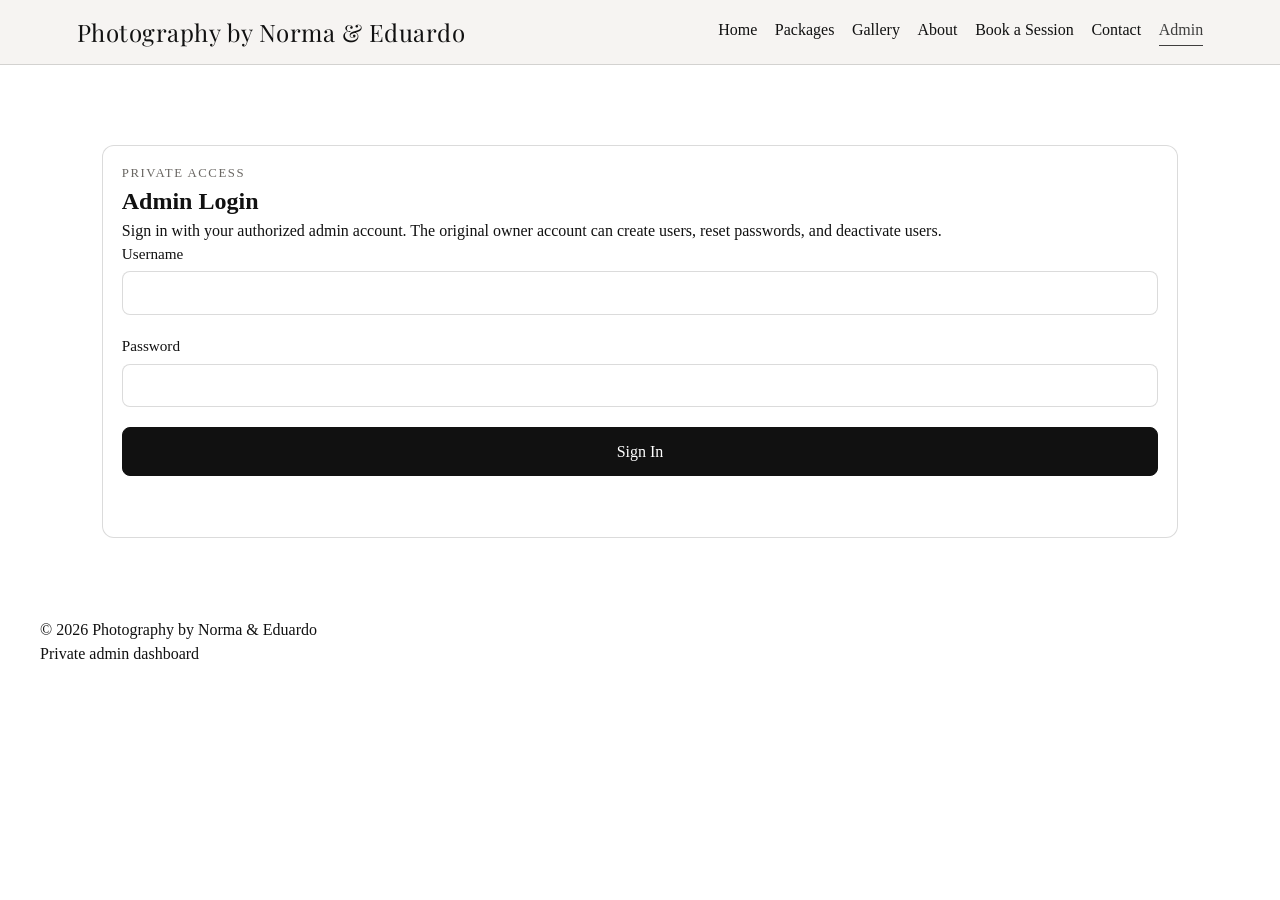
<file: admin.html>
<!DOCTYPE html>
<html lang="en">
<head>
  <meta charset="UTF-8" />
  <meta name="viewport" content="width=device-width, initial-scale=1.0" />
  <title>Admin Dashboard | Photography by Norma & Eduardo</title>
  <link href="https://fonts.googleapis.com/css2?family=Inter:wght@400;500;600&family=Playfair+Display:wght@500;600;700&display=swap" rel="stylesheet">
  <link rel="stylesheet" href="style.css" />
</head>
<body class="admin-page">
  <header class="site-header"><a href="index.html" class="brand">Photography by Norma & Eduardo</a><nav class="main-nav"><a href="index.html">Home</a><a href="packages.html">Packages</a><a href="gallery.html">Gallery</a><a href="about.html">About</a><a href="booking.html">Book a Session</a><a href="contact.html">Contact</a><a class="active" href="admin.html">Admin</a></nav></header>

  <main class="section admin-shell">
    <div class="container admin-wrap">
      <section id="adminLogin" class="admin-login-card panel">
        <p class="eyebrow">Private Access</p>
        <h1>Admin Login</h1>
        <p class="admin-help">Sign in with your authorized admin account. The original owner account can create users, reset passwords, and deactivate users.</p>
        <form id="adminLoginForm" class="form-panel">
          <label>Username <input id="adminUsername" type="text" required /></label>
          <label>Password <input id="adminPassword" type="password" required /></label>
          <button class="btn" type="submit">Sign In</button>
          <p id="adminLoginMessage" class="form-msg"></p>
        </form>
      </section>

      <section id="adminDashboard" class="admin-dashboard hidden">
        <div class="admin-topbar">
          <div>
            <p class="eyebrow">Internal Workspace</p>
            <h1 class="section-title">Admin Dashboard</h1>
          </div>
          <button id="adminLogout" class="btn btn-sm" type="button">Logout</button>
        </div>

        <div id="adminToast" class="admin-toast"></div>

        <nav id="adminTabs" class="admin-tabs"></nav>
        <section id="adminTabContent"></section>
      </section>
    </div>
  </main>

  <footer class="site-footer"><div class="container footer-wrap"><p>© <span id="year"></span> Photography by Norma &amp; Eduardo</p><span>Private admin dashboard</span></div></footer>
  <script src="script.js"></script>
</body>
</html>
</file>
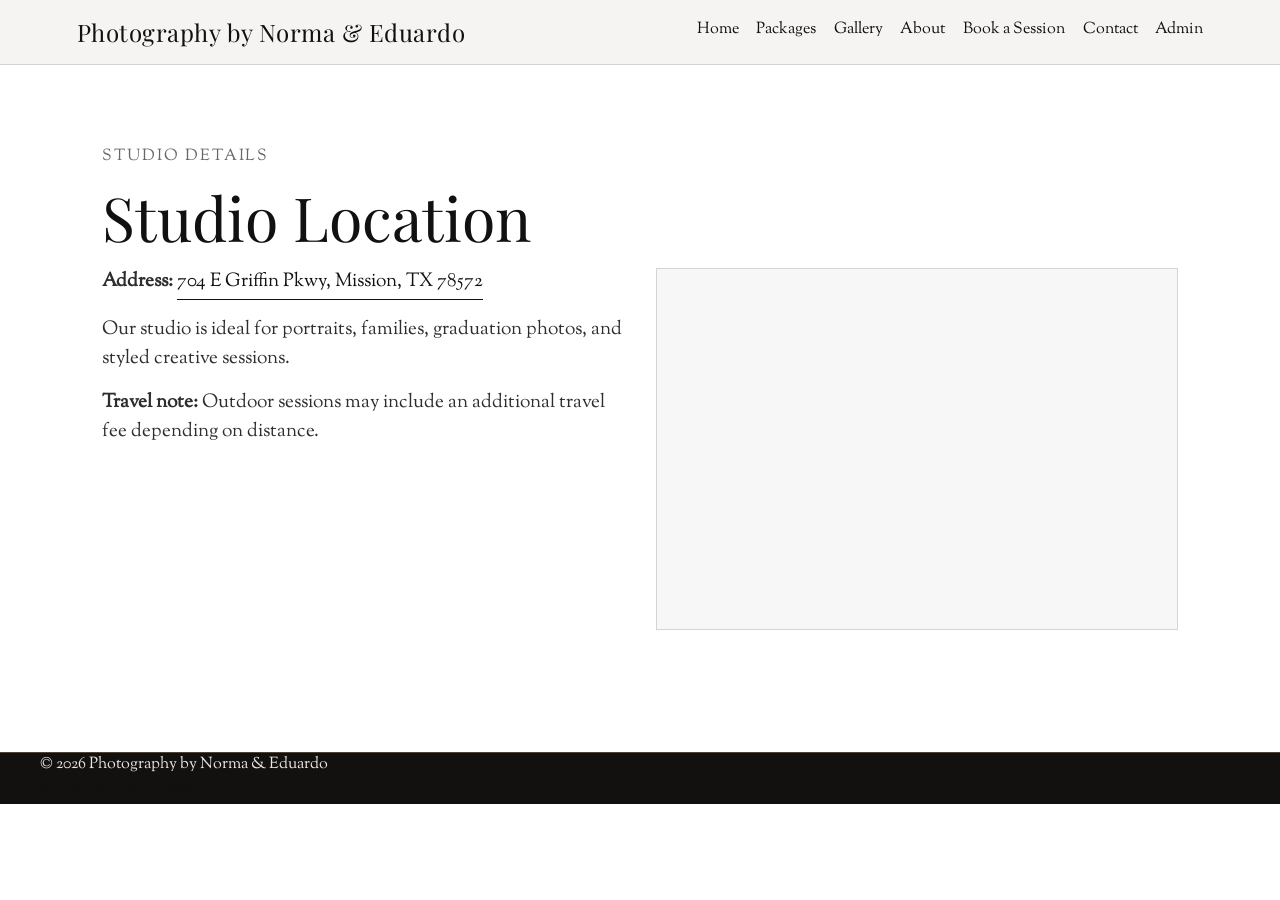
<file: location.html>
<!DOCTYPE html><html lang="en"><head><meta charset="UTF-8"><meta name="viewport" content="width=device-width, initial-scale=1.0"><title>Location | Photography by Norma & Eduardo</title><link rel="stylesheet" href="style.css"><link rel="preconnect" href="https://fonts.googleapis.com"><link rel="preconnect" href="https://fonts.gstatic.com" crossorigin><link href="https://fonts.googleapis.com/css2?family=Playfair+Display:wght@400;600&family=Sorts+Mill+Goudy:ital@0;1&display=swap" rel="stylesheet"></head><body>
<header class="site-header"><a href="index.html" class="brand">Photography by Norma & Eduardo</a><button class="menu-toggle" type="button" aria-label="Toggle menu" aria-expanded="false">☰</button><nav class="main-nav"><a href="index.html">Home</a><a href="packages.html">Packages</a><a href="gallery.html">Gallery</a><a href="about.html">About</a><a href="booking.html">Book a Session</a><a href="contact.html">Contact</a><a href="admin.html">Admin</a></nav></header><nav class="mobile-menu" aria-hidden="true"><a href="index.html">Home</a><a href="packages.html">Packages</a><a href="gallery.html">Gallery</a><a href="about.html">About</a><a href="booking.html">Book a Session</a><a href="contact.html">Contact</a><a class="admin-link" href="admin.html">Admin</a></nav>
<main class="section"><p class="kicker">Studio Details</p><h1 class="section-title">Studio Location</h1><div class="grid-2"><div><p class="lead"><strong>Address:</strong> <a class="text-link" href="https://www.google.com/maps/search/?api=1&query=704%20E%20Griffin%20Pkwy%2C%20Mission%2C%20TX%2078572" target="_blank" rel="noopener noreferrer">704 E Griffin Pkwy, Mission, TX 78572</a></p><p class="lead" style="margin-top:1rem;">Our studio is ideal for portraits, families, graduation photos, and styled creative sessions.</p><p class="lead" style="margin-top:1rem;"><strong>Travel note:</strong> Outdoor sessions may include an additional travel fee depending on distance.</p></div><div class="photo-placeholder map-placeholder map-embed"><iframe src="https://www.google.com/maps?q=704%20E%20Griffin%20Pkwy%2C%20Mission%2C%20TX%2078572&output=embed" loading="lazy" referrerpolicy="no-referrer-when-downgrade" title="Photography by Norma & Eduardo studio location"></iframe></div></div></main><footer class="site-footer"><div class="container footer-wrap"><p>© <span id="year"></span> Photography by Norma &amp; Eduardo</p><span><a class="text-link" href="mailto:photographynormaa@gmail.com">photographynormaa@gmail.com</a></span></div></footer><script src="script.js"></script></body></html>
</file>
<file: style.css>
* { box-sizing: border-box; margin: 0; padding: 0; }

:root{
  --bg:#ffffff;
  --paper:#ffffff;
  --ink:#111111;
  --muted:#6a6763;
  --line:rgba(17,17,17,.15);
}

html{scroll-behavior:smooth;}

body{
  font-family:"Sorts Mill Goudy",serif;
  background:var(--bg);
  color:var(--ink);
  line-height:1.5;
}

img{
  max-width:100%;
  display:block;
  object-fit:cover;
}

main{overflow:hidden;}

.site-header{
  position:sticky;
  top:0;
  z-index:1000;
  display:flex;
  justify-content:space-between;
  align-items:center;
  gap:1rem;
  padding:1rem 6vw;
  background:rgba(246,244,242,.95);
  backdrop-filter:blur(10px);
  border-bottom:1px solid var(--line);
}

.brand{
  font:400 1.5rem "Playfair Display",serif;
  color:var(--ink);
  text-decoration:none;
  letter-spacing:.02em;
}

.main-nav{
  display:flex;
  flex-wrap:wrap;
  gap:1.1rem;
}

.main-nav a{
  font-size:1rem;
  text-decoration:none;
  color:var(--ink);
  padding-bottom:.2rem;
  border-bottom:1px solid transparent;
}

.main-nav a:hover,
.main-nav a.active{
  border-color:var(--ink);
  opacity:.8;
}

.section{
  padding:5rem 8vw;
}

.section-title{
  font:400 clamp(2rem,5vw,3.8rem) "Playfair Display",serif;
  line-height:1.05;
  margin-bottom:1.2rem;
}

.kicker{
  font-size:1rem;
  text-transform:uppercase;
  letter-spacing:.12em;
  color:var(--muted);
  margin-bottom:1rem;
}

.lead{
  font-size:1.2rem;
  max-width:66ch;
  color:#2d2d2d;
}

.photo-placeholder{
  background:#f7f7f7;
  border:1px solid var(--line);
  min-height:260px;
  display:flex;
  align-items:center;
  justify-content:center;
  font:italic 1.4rem "Playfair Display",serif;
  color:#6c6965;
  overflow:hidden;
}

.photo-placeholder img{
  width:100%;
  height:100%;
  display:block;
  object-fit:cover;
  object-position:center;
}

.button-link,
.text-link{
  display:inline-block;
  text-decoration:none;
  color:var(--ink);
  border-bottom:1px solid var(--ink);
  padding-bottom:.12rem;
}

.grid-2{
  display:grid;
  grid-template-columns:1fr 1fr;
  gap:2rem;
  align-items:start;
}

.grid-3{
  display:grid;
  grid-template-columns:repeat(3,1fr);
  gap:1.5rem;
}

.hero{
  min-height:calc(100vh - 74px);
  display:grid;
  grid-template-columns:.9fr 1.1fr;
  gap:3rem;
  padding:4.5rem 8vw;
  background:var(--paper);
}

.logo-placeholder{
  min-height:420px;
  font-size:2rem;
  background:#f8f8f8;
}

.logo-image{
  display:block;
  width:100%;
  height:100%;
  align-self:stretch;
  object-fit:contain;
}

.hero-photo{
  min-height:580px;
}

.hero-image-wrap{
  position:relative;
}

.hero-mini-links{
  position:absolute;
  right:1rem;
  bottom:1rem;
  background:rgba(255,255,255,.9);
  padding:.8rem 1rem;
  display:flex;
  gap:1rem;
  flex-wrap:wrap;
}

.hero-mini-links a{
  text-decoration:none;
  color:var(--ink);
  font-size:.95rem;
  border-bottom:1px solid var(--ink);
}

.cards{
  display:grid;
  grid-template-columns:repeat(3,1fr);
  gap:1.4rem;
  margin-top:1.5rem;
}

.card{
  background:var(--paper);
  border:1px solid var(--line);
  padding:1.5rem;
}

.card h3{
  font:400 1.8rem "Playfair Display",serif;
  margin-bottom:.7rem;
}

.card ul{
  padding-left:1rem;
  margin:.7rem 0 1rem;
}

.card p,
.card li{
  font-size:1.05rem;
}

/* General gallery spacing */
.gallery-category{
  margin-bottom:4rem;
}

/* Balanced gallery layout */
.gallery-page .gallery-grid{
  display:grid;
  grid-template-columns:repeat(12,1fr);
  grid-template-rows:340px 340px;
  gap:1.2rem;
}

/* Static placeholders */
.gallery-page .gallery-grid > .photo-placeholder{
  min-height:0 !important;
  height:100%;
  overflow:hidden;
  border:1px solid var(--line);
  background:#f7f7f7;
}

/* Images always adapt to placeholder */
.gallery-page .gallery-grid > .photo-placeholder img{
  width:100%;
  height:100%;
  max-width:none;
  max-height:none;
  display:block;
  object-fit:cover;
  object-position:center;
}

/* Top row: rectangle + square */
.gallery-page .gallery-grid > .photo-placeholder:nth-child(1){
  grid-column:1 / span 7;
  grid-row:1;
}

.gallery-page .gallery-grid > .photo-placeholder:nth-child(2){
  grid-column:8 / span 5;
  grid-row:1;
}

/* Bottom row: square + rectangle */
.gallery-page .gallery-grid > .photo-placeholder:nth-child(3){
  grid-column:1 / span 5;
  grid-row:2;
}

.gallery-page .gallery-grid > .photo-placeholder:nth-child(4){
  grid-column:6 / span 7;
  grid-row:2;
}

.form-wrap{
  max-width:900px;
  background:var(--paper);
  border:1px solid var(--line);
  padding:2rem;
}

.form-grid{
  display:grid;
  grid-template-columns:1fr 1fr;
  gap:1rem;
}

label{
  display:block;
  font-size:.95rem;
  margin-bottom:.35rem;
}

input,
select,
textarea{
  width:100%;
  padding:.7rem;
  border:1px solid var(--line);
  font:inherit;
  background:#fff;
}

textarea{
  min-height:120px;
  resize:vertical;
}

button{
  padding:.8rem 1.2rem;
  border:1px solid var(--ink);
  background:var(--ink);
  color:#fff;
  cursor:pointer;
  font:inherit;
}

.map-placeholder{
  min-height:360px;
}

.footer-note{
  padding:2rem 8vw 3rem;
  color:var(--muted);
  font-size:.95rem;
}

/* Homepage image fitting adjustments */
.home-page .hero{
  max-width:1400px;
  width:92vw;
  margin-left:auto;
  margin-right:auto;
  padding-left:0;
  padding-right:0;
}

.home-page .logo-placeholder,
.home-page .hero-photo{
  height:590px;
  max-height:78vh;
  min-height:0;
  overflow:hidden;
}

.home-page .logo-placeholder img,
.home-page .hero-photo img{
  width:100%;
  height:100%;
  display:block;
}

.home-page .logo-placeholder img{
  object-fit:cover;
  object-position:center;
}

.home-page .hero-photo img{
  object-fit:cover;
  object-position:center top;
}

/* Responsive */
@media (max-width: 980px){
  .hero,
  .grid-2,
  .grid-3,
  .cards,
  .form-grid{
    grid-template-columns:1fr;
  }

  .hero-mini-links{
    position:static;
    margin-top:1rem;
  }
}

@media (max-width: 700px){
  .gallery-page .gallery-grid{
    grid-template-columns:1fr;
    grid-template-rows:none;
  }

  .gallery-page .gallery-grid > .photo-placeholder{
    grid-column:auto !important;
    grid-row:auto !important;
    height:280px;
  }
}

.container{max-width:1200px;margin:0 auto;}
.panel{background:var(--paper);border:1px solid var(--line);padding:1.25rem;border-radius:12px;}
.btn{background:#111;color:#fff;border:0;padding:.7rem 1rem;border-radius:8px;cursor:pointer}
.btn-sm{padding:.45rem .85rem;font-size:.9rem}
.form-panel{display:grid;gap:.9rem}
.form-panel label{display:grid;gap:.35rem;font-size:.95rem}
.form-panel input,.form-panel select,.form-panel textarea{border:1px solid var(--line);padding:.6rem .65rem;border-radius:8px;background:#fff}
.form-msg{font-size:.95rem;color:#b00020;min-height:1.2rem}
.hidden{display:none!important}
.eyebrow{letter-spacing:.12em;text-transform:uppercase;color:var(--muted);font-size:.8rem}
.admin-topbar{display:flex;justify-content:space-between;align-items:center;gap:1rem;margin-bottom:1rem}
.admin-tabs{display:flex;flex-wrap:wrap;gap:.5rem;margin:1rem 0}
.admin-tab{padding:.55rem .8rem;border:1px solid var(--line);background:#fff;border-radius:999px;cursor:pointer}
.admin-tab.active{background:#111;color:#fff}
.metric-grid{display:grid;grid-template-columns:repeat(auto-fit,minmax(190px,1fr));gap:.9rem}
.metric{padding:1rem;border:1px solid var(--line);border-radius:12px;background:#fff}
.metric h4{font-size:.83rem;color:var(--muted);margin-bottom:.3rem}
.metric p{font-size:1.2rem}
.admin-table{width:100%;border-collapse:collapse;background:#fff}
.admin-table th,.admin-table td{padding:.6rem;border-bottom:1px solid var(--line);text-align:left;font-size:.92rem}
.badge{display:inline-block;padding:.2rem .48rem;border-radius:999px;border:1px solid var(--line);font-size:.78rem}
.layout-2{display:grid;grid-template-columns:2fr 1fr;gap:1rem}
.calendar-grid{display:grid;grid-template-columns:repeat(7,1fr);gap:.35rem}
.cal-day{border:1px solid var(--line);min-height:90px;padding:.35rem;border-radius:8px;background:#fff;cursor:pointer}
.cal-dot{width:7px;height:7px;border-radius:50%;background:#111;display:inline-block;margin-top:.25rem}
.side-panel{border:1px solid var(--line);border-radius:10px;background:#fff;padding:.85rem;min-height:350px}
.session-item{padding:.55rem 0;border-bottom:1px solid var(--line);display:grid;gap:.25rem}
.admin-toast{position:fixed;right:1rem;bottom:1rem;background:#111;color:#fff;padding:.6rem .85rem;border-radius:8px;opacity:0;pointer-events:none;transition:.2s}
.admin-toast.show{opacity:1}
.modal-backdrop{position:fixed;inset:0;background:rgba(0,0,0,.42);display:grid;place-items:center;padding:1rem}
.modal{background:#fff;max-width:760px;width:100%;border-radius:12px;padding:1rem;max-height:85vh;overflow:auto}
.modal-grid{display:grid;grid-template-columns:1fr 1fr;gap:.8rem}
@media (max-width:900px){.layout-2,.modal-grid{grid-template-columns:1fr}}

.admin-tabs .admin-tab{color:#111;background:#fff;border:1px solid rgba(17,17,17,.28);font-weight:500}
.admin-tabs .admin-tab:hover{background:#f1ece6;border-color:#111}
.admin-tabs .admin-tab.active{background:#111;color:#fff;border-color:#111}
.calendar-head{display:flex;justify-content:space-between;align-items:center;gap:.8rem;margin-bottom:.8rem;flex-wrap:wrap}
.weekday-row{display:grid;grid-template-columns:repeat(7,1fr);gap:.35rem;margin-bottom:.35rem;color:#5d5954;font-size:.84rem}
.weekday-row span{text-align:center;padding:.25rem 0}
.cal-day{display:flex;flex-direction:column;align-items:flex-start;gap:.28rem;min-height:120px;padding:.5rem}
.cal-day .day-num{font-size:.95rem;font-weight:600}
.cal-day.outside{opacity:.38;background:#faf8f5}
.cal-day.today{box-shadow:inset 0 0 0 1px #c2a878}
.cal-day.selected{box-shadow:inset 0 0 0 2px #111}
.day-meta{font-size:.78rem;color:#3b3834}
.badge-soft{background:#f5efe7;border-color:#dac4a4}
.muted-text{color:#6a6763}
.admin-table th,.admin-table td{padding:.72rem .6rem;vertical-align:top}

/* Public footer */
body:not(.admin-page) .site-footer{background:#121110;color:#efe7dc;border-top:1px solid rgba(224,196,152,.28);margin-top:2.6rem}
body:not(.admin-page) .site-footer .footer-inner{display:grid;grid-template-columns:2fr repeat(4,minmax(150px,1fr));gap:2rem;padding:3rem 8vw 2.2rem}
body:not(.admin-page) .site-footer .footer-brand{max-width:420px}
body:not(.admin-page) .site-footer .footer-logo{max-width:210px;max-height:82px;object-fit:contain;margin-bottom:.85rem}
body:not(.admin-page) .site-footer .footer-title{font:500 1.2rem "Playfair Display",serif;margin:0 0 .7rem;color:#f6eee2}
body:not(.admin-page) .site-footer .footer-description{margin:0;color:#d6c8b5;line-height:1.6}
body:not(.admin-page) .site-footer .footer-column{min-width:0}
body:not(.admin-page) .site-footer .footer-logo-fallback{display:block}
body:not(.admin-page) .site-footer .footer-column h4{font:500 1.03rem "Playfair Display",serif;margin:0 0 .75rem;color:#f3e4cd}
body:not(.admin-page) .site-footer .footer-links{list-style:none;margin:0;padding:0;display:grid;gap:.44rem}
body:not(.admin-page) .site-footer .footer-links li{margin:0;padding:0}
body:not(.admin-page) .site-footer .footer-links a{color:#efe7db;text-decoration:none;border-bottom:1px solid transparent;transition:color .2s,border-color .2s}
body:not(.admin-page) .site-footer .footer-links a:hover{color:#e2c391;border-color:#e2c391}
body:not(.admin-page) .site-footer .footer-cta{display:flex;flex-direction:column;align-items:flex-start}
body:not(.admin-page) .site-footer .footer-book-btn{display:inline-block;margin:.35rem 0 1rem;padding:.58rem 1rem;border:1px solid #d5b888;border-radius:999px;color:#f5ebde;text-decoration:none}
body:not(.admin-page) .site-footer .footer-book-btn:hover{background:#d5b888;color:#1a1816}
body:not(.admin-page) .site-footer .footer-socials{grid-template-columns:repeat(2,minmax(0,1fr));gap:.38rem .8rem}
body:not(.admin-page) .site-footer .footer-bottom{display:flex;justify-content:space-between;gap:1rem;flex-wrap:wrap;padding:1rem 8vw 1.25rem;border-top:1px solid rgba(224,196,152,.2);font-size:.9rem;color:#d0c1ab}
body:not(.admin-page) .site-footer .anvera-credit a{color:#ecd3a9;text-decoration:none;border-bottom:1px solid transparent}
body:not(.admin-page) .site-footer .anvera-credit a:hover{border-color:#ecd3a9}
@media (max-width:1100px){body:not(.admin-page) .site-footer .footer-inner{grid-template-columns:1fr 1fr;padding-left:6vw;padding-right:6vw}}
@media (max-width:640px){body:not(.admin-page) .site-footer .footer-inner{grid-template-columns:1fr;gap:1.4rem}body:not(.admin-page) .site-footer .footer-bottom{padding-left:6vw;padding-right:6vw}}

/* Admin polish */
.admin-page .btn{background:#111;color:#fff;border:1px solid #111}
.admin-page .btn:hover{background:#252525}
.admin-page .panel{padding:1.1rem 1.15rem}
.metric-grid{gap:1rem;margin-bottom:1rem}
.metric{padding:1rem 1rem 1.1rem}
.metric h4{font-size:.79rem;letter-spacing:.04em;text-transform:uppercase}
.metric p{font-size:1.08rem;font-weight:600;color:#1f1d1b}
.metric p.metric-note{font-size:.86rem;font-weight:400;color:#6b6760;line-height:1.4;margin-top:.35rem}
.badge{background:#f7f2ea;color:#272523;border-color:#cfc4b6}
.admin-table tbody tr:hover{background:#faf7f2}
.admin-table th{background:#f6f1ea;color:#2e2b28;font-weight:600}
.session-item{padding:.7rem 0;gap:.35rem}
.cal-day{color:#191817}
.day-meta{line-height:1.2}
@media (max-width:1100px){.footer-inner{grid-template-columns:1fr 1fr;padding-left:6vw;padding-right:6vw}}
@media (max-width:640px){.footer-inner{grid-template-columns:1fr}.footer-bottom{padding-left:6vw;padding-right:6vw}}


.menu-toggle,.mobile-menu,.sticky-mobile-cta{display:none;}
.package-summary{display:grid;grid-template-columns:repeat(2,minmax(0,1fr));gap:.35rem 1rem;margin:.8rem 0;color:#222;font-size:.98rem;}
.package-details{display:none;margin:.7rem 0;color:#333;}
.package-details.open{display:block;}
.card-actions{display:grid;grid-template-columns:1fr 1fr;gap:.6rem;}
.card-actions a{display:block;text-align:center;padding:.55rem;border:1px solid #111;text-decoration:none;}
.card-actions a:last-child{background:#111;color:#fff;}
.how-steps{display:grid;gap:.8rem;margin-top:1rem;}
.how-step{border:1px solid #111;padding:.9rem;}
.location-list p{border-left:1px solid #111;padding-left:.6rem;margin:.5rem 0;}

@media (max-width: 767px){
  body{padding-bottom:84px;}
  .site-header{padding:.8rem 1rem;background:#fff;}
  .main-nav{display:none;}
  .menu-toggle{display:inline-flex;align-items:center;justify-content:center;width:42px;height:38px;border:1px solid #111;background:#fff;font-size:1.2rem;}
  .mobile-menu{display:block;max-height:0;overflow:hidden;transition:max-height .25s ease;border-bottom:1px solid var(--line);background:#fff;}
  .mobile-menu.open{max-height:360px;}
  .mobile-menu a{display:block;padding:.75rem 1rem;border-bottom:1px solid #eee;text-decoration:none;color:#111;}
  .mobile-menu a.admin-link{font-size:.9rem;color:#666;}
  .hero{grid-template-columns:1fr;min-height:auto;padding:1rem;gap:1rem;}
  .logo-placeholder{min-height:140px;}
  .hero-photo{min-height:280px;}
  .hero-mini-links{display:none;}
  .section{padding:2rem 1rem;}
  .grid-2,.grid-3,.cards,.gallery-page .gallery-grid,.form-grid{grid-template-columns:1fr !important;display:grid;}
  .gallery-page .gallery-grid{grid-template-rows:auto !important;}
  .gallery-page .gallery-grid>.photo-placeholder{height:240px;}
  .gallery-page .gallery-grid>.photo-placeholder:nth-child(1){grid-column:auto;grid-row:auto;height:300px;}
  .gallery-page .gallery-grid>.photo-placeholder:nth-child(n+2){grid-column:auto;grid-row:auto;height:180px;}
  .lead{font-size:1rem;}
  .section-title{font-size:2rem;}
  .site-footer{padding:2rem 1rem;}
  .footer-inner{grid-template-columns:1fr !important;gap:1rem;}
  .sticky-mobile-cta{display:block;position:fixed;left:0;right:0;bottom:0;background:#fff;border-top:1px solid #111;padding:.7rem;z-index:1200;}
  .sticky-mobile-cta a{display:block;text-align:center;background:#111;color:#fff;padding:.8rem;border:1px solid #111;text-decoration:none;}
}
@media (min-width:768px){.mobile-menu{display:none !important;}}

.package-grid{display:grid;grid-template-columns:repeat(3,minmax(0,1fr));gap:1.5rem;}
.package-card{background:#fff;border:1px solid rgba(17,17,17,.18);padding:1.5rem;display:flex;flex-direction:column;justify-content:space-between;gap:.7rem;}
.package-card ul{margin:.6rem 0 0.8rem;padding-left:1.1rem;}
@media (max-width:900px){.package-grid{grid-template-columns:repeat(2,minmax(0,1fr));}}
@media (max-width:640px){.package-grid{grid-template-columns:1fr;}}


/* Real booking/admin integration updates */
.admin-summary-row{
  display:grid;
  grid-template-columns:repeat(auto-fit,minmax(190px,1fr));
  gap:1rem;
  margin-bottom:1rem;
}
.admin-table-wrap{
  overflow-x:auto;
  margin-top:1rem;
}
.admin-form-grid{
  display:grid;
  grid-template-columns:repeat(2,minmax(0,1fr));
  gap:.9rem;
}
.admin-form-grid label{
  display:grid;
  gap:.35rem;
}
.admin-form-grid textarea{
  min-height:90px;
}
.compact-form{
  grid-template-columns:repeat(3,minmax(0,1fr));
}
.admin-inline-actions{
  display:flex;
  flex-wrap:wrap;
  gap:.45rem;
  margin-top:.35rem;
}
.btn-light{
  background:#fff!important;
  color:#111!important;
  border:1px solid rgba(17,17,17,.35)!important;
}
.muted-text{
  color:#6a6763;
  font-size:.92rem;
}
.map-embed{
  padding:0!important;
  overflow:hidden;
}
.map-embed iframe{
  width:100%;
  height:100%;
  min-height:360px;
  border:0;
  display:block;
}
.form-msg{
  margin-top:.6rem;
}
@media (max-width:900px){
  .admin-form-grid,.compact-form{grid-template-columns:1fr;}
}

/* Reservation detail modal patch */
.modal-head{
  display:flex;
  align-items:flex-start;
  justify-content:space-between;
  gap:1rem;
  margin-bottom:1rem;
}
.reservation-modal{
  max-width:920px;
}
.reservation-detail-summary{
  display:grid;
  grid-template-columns:repeat(4,minmax(0,1fr));
  gap:.75rem;
  margin-bottom:1rem;
}
.reservation-detail-summary div{
  border:1px solid var(--line);
  border-radius:10px;
  padding:.75rem;
  background:#faf8f5;
}
.reservation-detail-summary span{
  display:block;
  color:#6a6763;
  font-size:.82rem;
  margin-bottom:.2rem;
}
.reservation-detail-summary strong{
  font-size:1rem;
}
.modal-actions{
  display:flex;
  flex-wrap:wrap;
  gap:.6rem;
  margin-top:.6rem;
}
.table-actions{
  min-width:150px;
}
@media (max-width:700px){
  .reservation-detail-summary{grid-template-columns:1fr 1fr;}
  .modal-head{align-items:stretch;flex-direction:column;}
}
</file>
